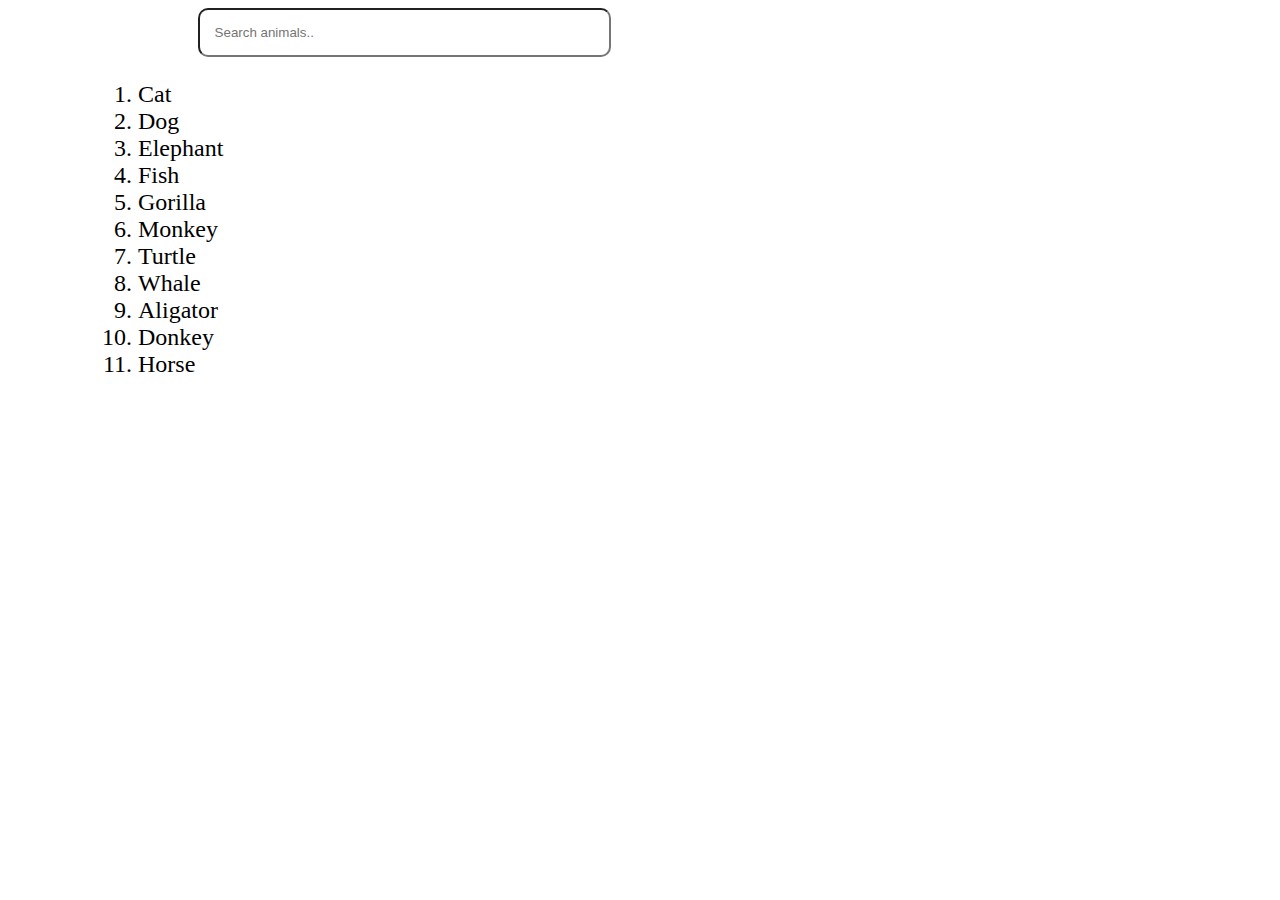
<file: favicon-generate.html>
<!DOCTYPE html>
<html lang="en">

<head>
    <meta charset="UTF-8">
    <meta http-equiv="X-UA-Compatible" content="IE=edge">
    <meta name="viewport" content="width=device-width, initial-scale=1.0">
    <title>Document</title>
    <style>
        #searchbar {
            margin-left: 15%;
            padding: 15px;
            border-radius: 10px;
        }

        input[type=text] {
            width: 30%;
            -webkit-transition: width 0.15s ease-in-out;
            transition: width 0.15s ease-in-out;
        }

        /* When the input field gets focus,
        change its width to 100% */
        input[type=text]:focus {
            width: 70%;
        }

        #list {
            font-size: 1.5em;
            margin-left: 90px;
        }

        .animals {
            display: list-item;
        }
    </style>
</head>

<body>
    <!-- input tag -->
    <input id="searchbar" onkeyup="search_animal()" type="text" name="search" placeholder="Search animals..">

    <!-- ordered list -->
    <ol id='list'>
        <li class="animals">Cat</li>
        <li class="animals">Dog</li>
        <li class="animals">Elephant</li>
        <li class="animals">Fish</li>
        <li class="animals">Gorilla</li>
        <li class="animals">Monkey</li>
        <li class="animals">Turtle</li>
        <li class="animals">Whale</li>
        <li class="animals">Aligator</li>
        <li class="animals">Donkey</li>
        <li class="animals">Horse</li>
    </ol>
    <script>
        // JavaScript code
        function search_animal ()
        {
            let input = document.getElementById( 'searchbar' ).value
            input = input.toLowerCase();
            let x = document.getElementsByClassName( 'animals' );

            for ( i = 0; i < x.length; i++ )
            {
                if ( !x[ i ].innerHTML.toLowerCase().includes( input ) )
                {
                    x[ i ].style.display = "none";
                }
                else
                {
                    x[ i ].style.display = "list-item";
                }
            }
        }
    </script>
</body>

</html>
</file>
